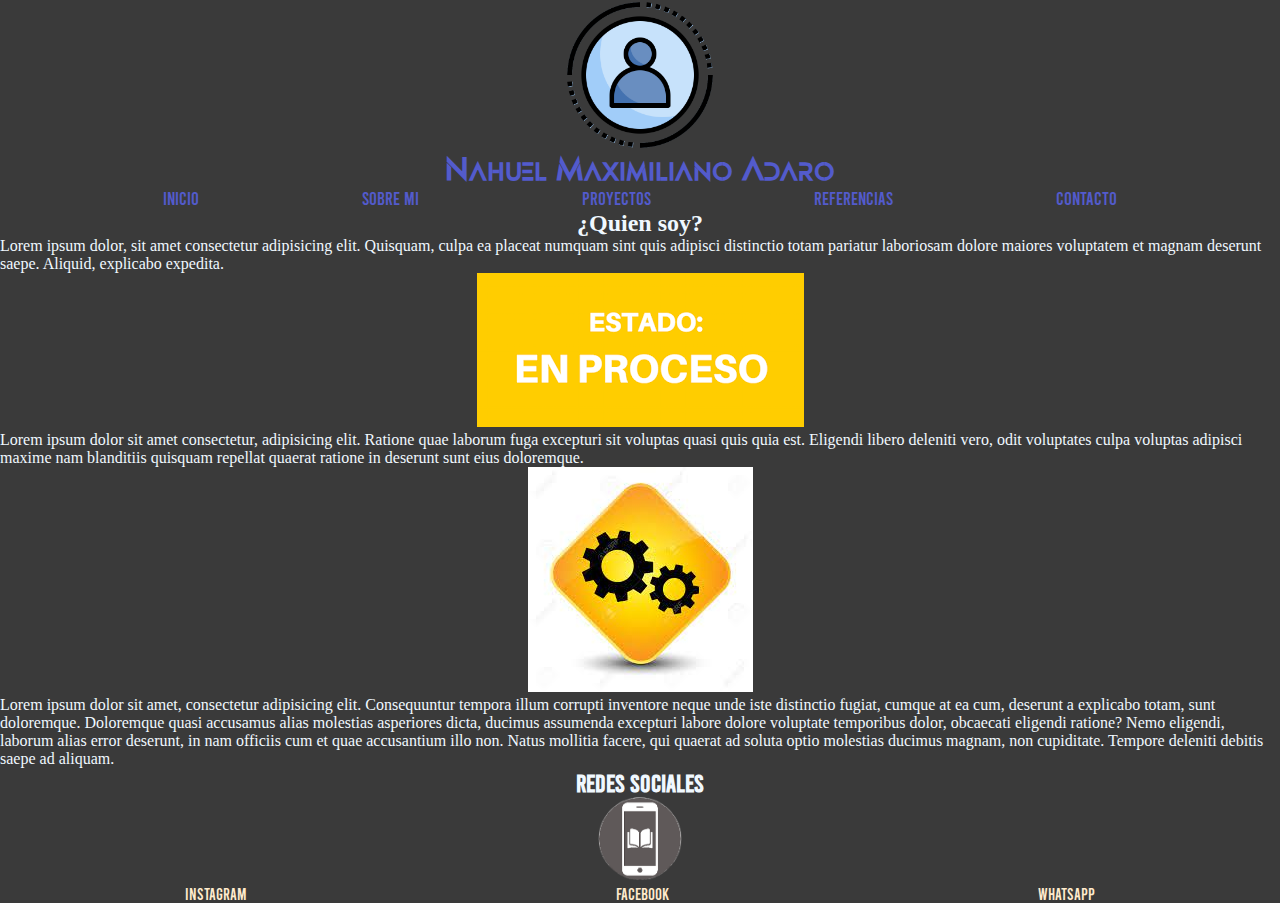
<file: index.html>
<!DOCTYPE html>
<html lang="en">

<head>
    <meta charset="UTF-8">
    <meta name="viewport" content="width=device-width, initial-scale=1.0">
    <link rel="stylesheet" href="./css/styles.css">
    <title>Segunda Preentrega</title>
</head>

<body class="body">
    <header class="header">
        <img src="./resources/images/logopagina.png" alt="imagen logo de pagina">
        <h1>Nahuel Maximiliano Adaro</h1>
        <nav class="nav">
            <ul class="menu">
                <li><a href="./index.html">Inicio</a></li>
                <li><a href="./sections/sobre-mi.html">Sobre Mi</a></li>
                <li><a href="./sections/proyectos.html">Proyectos</a></li>
                <li><a href="./sections/referencias.html">Referencias</a></li>
                <li><a href="./sections/contacto.html">Contacto</a></li>
            </ul>
        </nav>
    </header>
    <h2>
        ¿Quien soy?
    </h2>
    <main class="main">
        <p>
            Lorem ipsum dolor, sit amet consectetur adipisicing elit. Quisquam, culpa ea placeat numquam sint quis
            adipisci distinctio totam pariatur laboriosam dolore maiores voluptatem et magnam deserunt saepe. Aliquid,
            explicabo expedita.
        </p>
        <div>
            <img src="./resources/images/descarga.png" alt="Proceso 1">
        </div>

        <p>
            Lorem ipsum dolor sit amet consectetur, adipisicing elit. Ratione quae laborum fuga excepturi sit voluptas
            quasi quis quia est. Eligendi libero deleniti vero, odit voluptates culpa voluptas adipisci maxime nam
            blanditiis quisquam repellat quaerat ratione in deserunt sunt eius doloremque.
        </p>
        <div>
            <img src="./resources/images/images.jfif" alt="Proceso 2">
        </div>
        <p>
            Lorem ipsum dolor sit amet, consectetur adipisicing elit. Consequuntur tempora illum corrupti inventore
            neque unde iste distinctio fugiat, cumque at ea cum, deserunt a explicabo totam, sunt doloremque. Doloremque
            quasi accusamus alias molestias asperiores dicta, ducimus assumenda excepturi labore dolore voluptate
            temporibus dolor, obcaecati eligendi ratione? Nemo eligendi, laborum alias error deserunt, in nam officiis
            cum et quae accusantium illo non. Natus mollitia facere, qui quaerat ad soluta optio molestias ducimus
            magnam, non cupiditate. Tempore deleniti debitis saepe ad aliquam.
        </p>
    </main>
    <footer class="footer">
        <h2>Redes sociales
        </h2>
        <img src="./resources/images/logoredessociales.png" alt="logo redes">
        <ul>
            <a href="">Instagram</a>
            <a href="">Facebook</a>
            <a href="">Whatsapp</a>
        </ul>
    </footer>
</body>

</html>
</file>
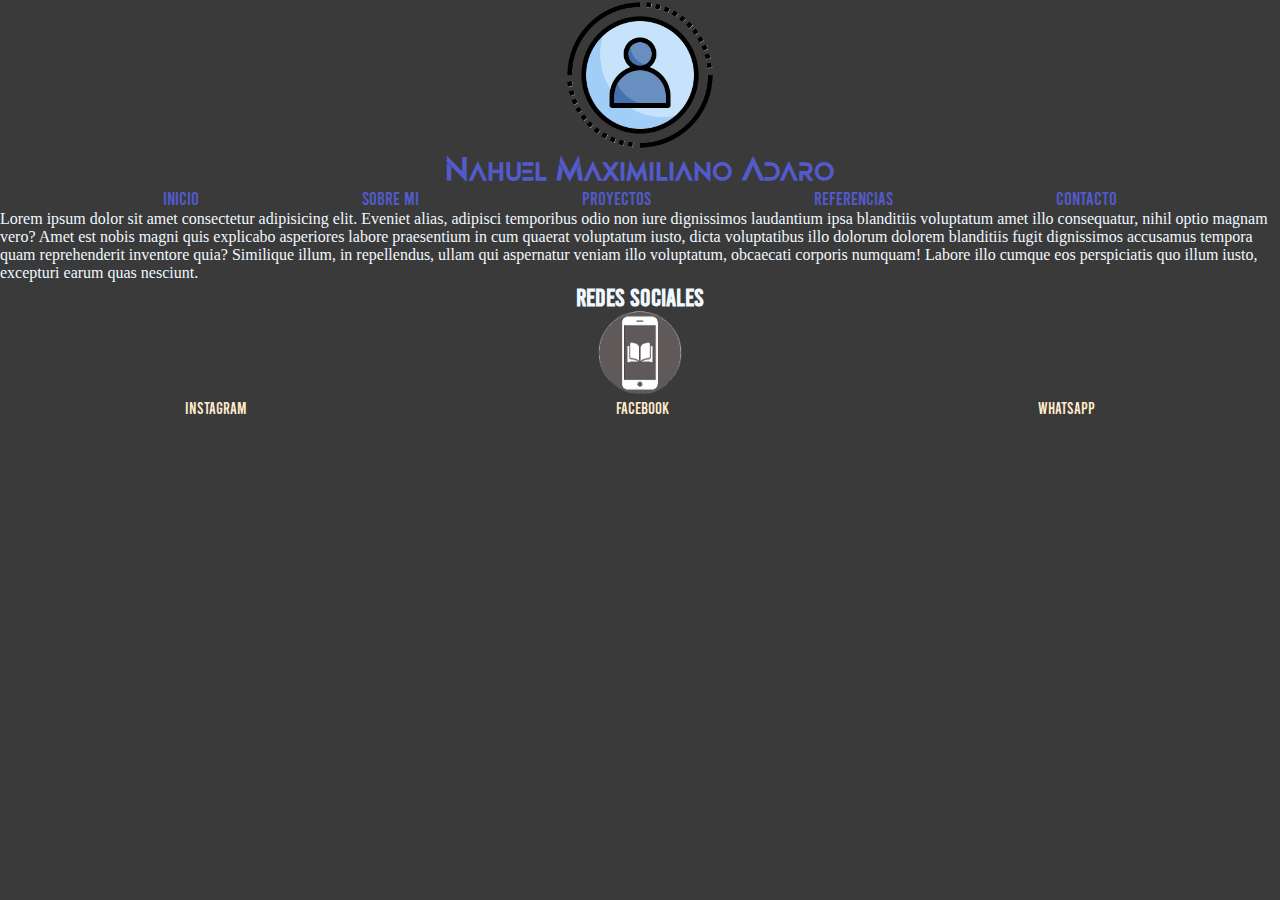
<file: sections/contacto.html>
<!DOCTYPE html>
<html lang="en">

<head>
    <meta charset="UTF-8">
    <meta name="viewport" content="width=device-width, initial-scale=1.0">
    <link rel="stylesheet" href="../css/styles.css">
    <title>Document</title>
</head>

<body class="body">
    <header class="header">
         <img src="../resources/images/logopagina.png" alt="imagen logo de pagina">
        <h1>Nahuel Maximiliano Adaro</h1>
        <nav class="nav">
            <ul class="menu">
            <li><a href="../index.html">Inicio</a></li>
            <li><a href="./sobre-mi.html">Sobre Mi</a></li>
            <li><a href="./proyectos.html">Proyectos</a></li>
            <li><a href="./referencias.html">Referencias</a></li>
            <li><a href="./contacto.html">Contacto</a></li>
        </ul>
        </nav>
        
    </header>
    <main class="main">
        Lorem ipsum dolor sit amet consectetur adipisicing elit. Eveniet alias, adipisci temporibus odio non iure
        dignissimos laudantium ipsa blanditiis voluptatum amet illo consequatur, nihil optio magnam vero? Amet est nobis
        magni quis explicabo asperiores labore praesentium in cum quaerat voluptatum iusto, dicta voluptatibus illo
        dolorum dolorem blanditiis fugit dignissimos accusamus tempora quam reprehenderit inventore quia? Similique
        illum, in repellendus, ullam qui aspernatur veniam illo voluptatum, obcaecati corporis numquam! Labore illo
        cumque eos perspiciatis quo illum iusto, excepturi earum quas nesciunt.
    </main>
    <footer class="footer">
        <h2>Redes sociales
        </h2>
        <img src="../resources/images/logoredessociales.png" alt="logo redes">
        <ul>
            <a href="">Instagram</a>
            <a href="">Facebook</a>
            <a href="">Whatsapp</a>
        </ul>
    </footer>
</body>

</html>
</file>
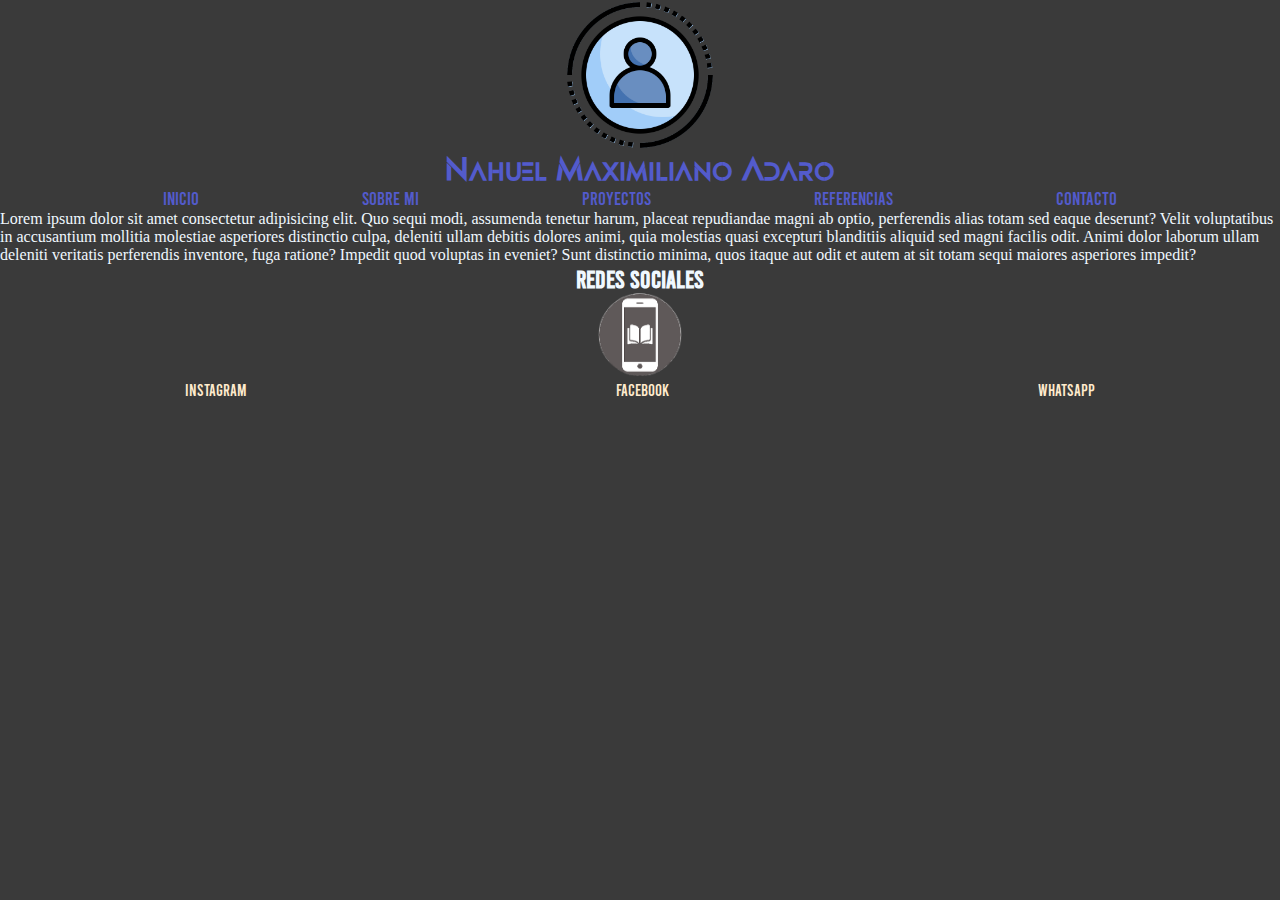
<file: sections/proyectos.html>
<!DOCTYPE html>
<html lang="en">

<head>
    <meta charset="UTF-8">
    <meta name="viewport" content="width=device-width, initial-scale=1.0">
    <link rel="stylesheet" href="../css/styles.css">
    <title>Document</title>
</head>

<body class="body">
    <header class="header">
        <img src="../resources/images/logopagina.png" alt="imagen logo de pagina">
        <h1>Nahuel Maximiliano Adaro</h1>
        <nav class="nav">
            <ul class="menu">
                    <li><a href="../index.html">Inicio</a></li>
                    <li><a href="./sobre-mi.html">Sobre Mi</a></li>
                    <li><a href="./proyectos.html">Proyectos</a></li>
                    <li><a href="./referencias.html">Referencias</a></li>
                    <li><a href="./contacto.html">Contacto</a></li>
            </ul>
        </nav>

    </header>
    <main class="main">
        Lorem ipsum dolor sit amet consectetur adipisicing elit. Quo sequi modi, assumenda tenetur harum, placeat
        repudiandae magni ab optio, perferendis alias totam sed eaque deserunt? Velit voluptatibus in accusantium
        mollitia molestiae asperiores distinctio culpa, deleniti ullam debitis dolores animi, quia molestias quasi
        excepturi blanditiis aliquid sed magni facilis odit. Animi dolor laborum ullam deleniti veritatis perferendis
        inventore, fuga ratione? Impedit quod voluptas in eveniet? Sunt distinctio minima, quos itaque aut odit et autem
        at sit totam sequi maiores asperiores impedit?
    </main>
    <footer class="footer">
        <h2>Redes sociales
        </h2>
        <img src="../resources/images/logoredessociales.png" alt="logo redes">
        <ul>
            <a href="">Instagram</a>
            <a href="">Facebook</a>
            <a href="">Whatsapp</a>
        </ul>
    </footer>
</body>

</html>
</file>
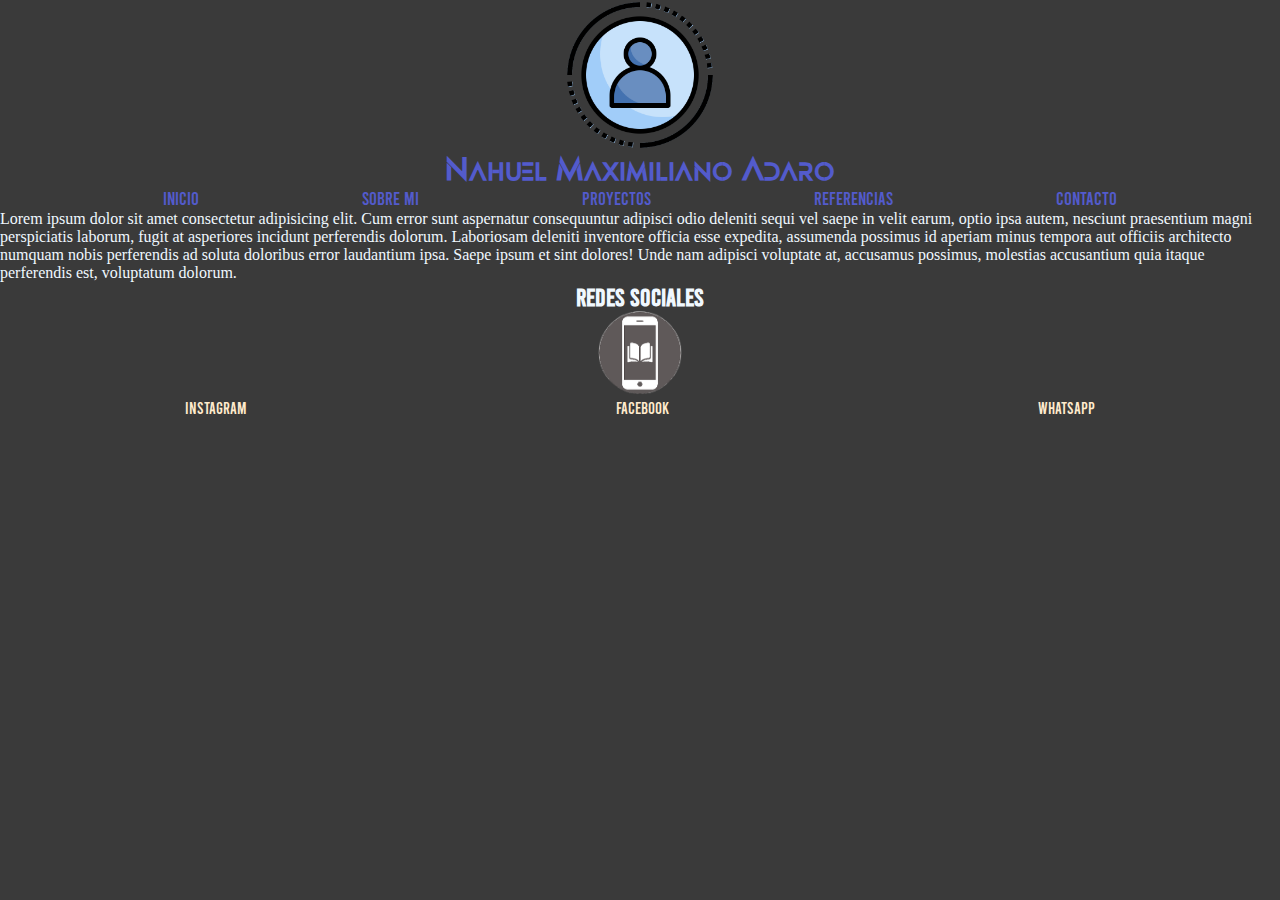
<file: sections/referencias.html>
<!DOCTYPE html>
<html lang="en">

<head>
    <meta charset="UTF-8">
    <meta name="viewport" content="width=device-width, initial-scale=1.0">
    <link rel="stylesheet" href="../css/styles.css">
    <title>Document</title>
</head>

<body class="body">
    <header class="header">
        <img src="../resources/images/logopagina.png" alt="imagen logo de pagina">
        <h1>Nahuel Maximiliano Adaro</h1>
        <nav class="nav">
             <ul class="menu">
            <li><a href="../index.html">Inicio</a></li>
            <li><a href="./sobre-mi.html">Sobre Mi</a></li>
            <li><a href="./proyectos.html">Proyectos</a></li>
            <li><a href="./referencias.html">Referencias</a></li>
            <li><a href="./contacto.html">Contacto</a></li>
        </ul>
        </nav>
       
    </header>
    <main class="main">
        Lorem ipsum dolor sit amet consectetur adipisicing elit. Cum error sunt aspernatur consequuntur adipisci odio
        deleniti sequi vel saepe in velit earum, optio ipsa autem, nesciunt praesentium magni perspiciatis laborum,
        fugit at asperiores incidunt perferendis dolorum. Laboriosam deleniti inventore officia esse expedita, assumenda
        possimus id aperiam minus tempora aut officiis architecto numquam nobis perferendis ad soluta doloribus error
        laudantium ipsa. Saepe ipsum et sint dolores! Unde nam adipisci voluptate at, accusamus possimus, molestias
        accusantium quia itaque perferendis est, voluptatum dolorum.
    </main>
    <footer class="footer">
        
        <h2>Redes sociales</h2>
        <img src="../resources/images/logoredessociales.png" alt="logo redes">
        <ul>
            <a href="">Instagram</a>
            <a href="">Facebook</a>
            <a href="">Whatsapp</a>
        </ul>
    </footer>
</body>

</html>
</file>
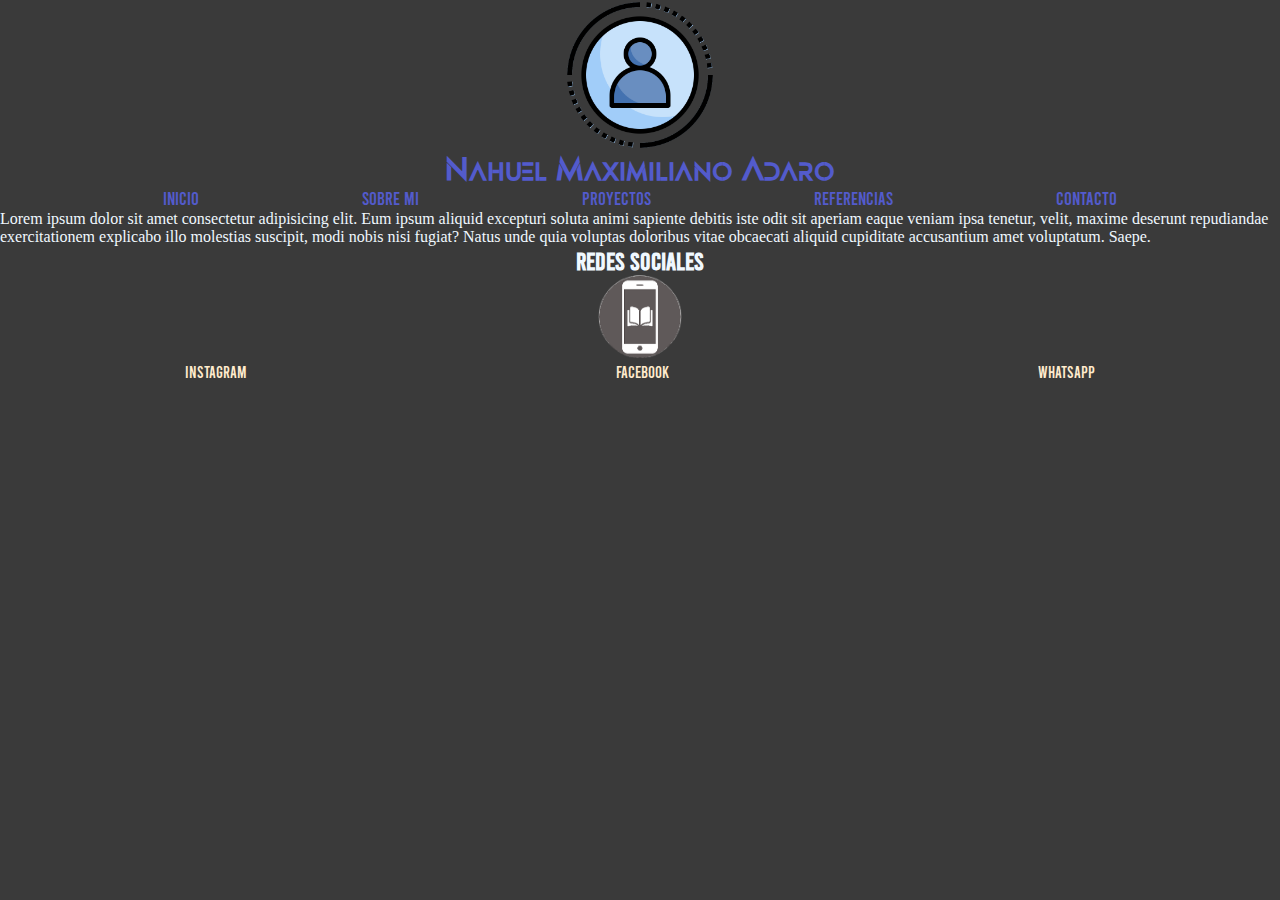
<file: sections/sobre-mi.html>
<!DOCTYPE html>
<html lang="en">

<head>
    <meta charset="UTF-8">
    <meta name="viewport" content="width=device-width, initial-scale=1.0">
    <link rel="stylesheet" href="../css/styles.css">
    <title>Document</title>
</head>

<body class="body">
    <header class="header">
        <img src="../resources/images/logopagina.png" alt="imagen logo de pagina">
        <h1>Nahuel Maximiliano Adaro</h1>
        <nav class="nav">
            <ul class="menu">
            <li><a href="../index.html">Inicio</a></li>
            <li><a href="./sobre-mi.html">Sobre Mi</a></li>
            <li><a href="./proyectos.html">Proyectos</a></li>
            <li><a href="./referencias.html">Referencias</a></li>
            <li><a href="./contacto.html">Contacto</a></li>
        </ul>
        </nav>
        
    </header>
    <main class="main">
        <p>
            Lorem ipsum dolor sit amet consectetur adipisicing elit. Eum ipsum aliquid excepturi soluta animi sapiente
            debitis iste odit sit aperiam eaque veniam ipsa tenetur, velit, maxime deserunt repudiandae exercitationem
            explicabo illo molestias suscipit, modi nobis nisi fugiat? Natus unde quia voluptas doloribus vitae
            obcaecati aliquid cupiditate accusantium amet voluptatum. Saepe.
        </p>
    </main>
    <footer class="footer">
        
        <h2>Redes sociales</h2>
            <img src="../resources/images/logoredessociales.png" alt="logo redes">
        <ul>
            <a href="">Instagram</a>
            <a href="">Facebook</a>
            <a href="">Whatsapp</a>
        </ul>
    </footer>
</body>

</html>
</file>
<file: css/styles.css>
@font-face {
    font-family: "TITULO";
    src: url("..//fonts/DESIGNER.otf");
}
@font-face {
    font-family: "fuente menu";
    src: url(../fonts/Bebas-Regular.otf);
}

*{
    margin: 0;
    padding: 0;
}

.header{
font-family: 'Gill Sans', 'Gill Sans MT', Calibri, 'Trebuchet MS', sans-serif;
font-size: large;
text-align: center;
size: 500px;
color: rgb(83, 91, 204);
}
.header img{
    width: 150px;
    text-align: center;
}

.menu a{
    font-family: "fuente menu";
    text-decoration: none;
    color: rgb(83, 91, 204);
}
.main{
    display: flex;
    flex-direction: column;
    flex-wrap: wrap;
    align-items: center;
    color: aliceblue;
}
.footer{
    color: white;
    text-align: center;
    font-family: "fuente menu";
}
h1{
    font-family: "TITULO";
}
.body{
    background-color: rgb(58, 58, 58);
}
.nav ul{
    display: flex;
    justify-content: space-evenly;
    list-style: none;
    color: cornflowerblue;
}
h2{
    font-size: x-large;
    text-align: center;
    color: aliceblue;
}
.footer a{
    text-decoration: none;
    color: blanchedalmond;
}
.footer img{
    width: 150px;
}
.footer ul{
    display: flex;
    justify-content: space-around;
}
</file>
